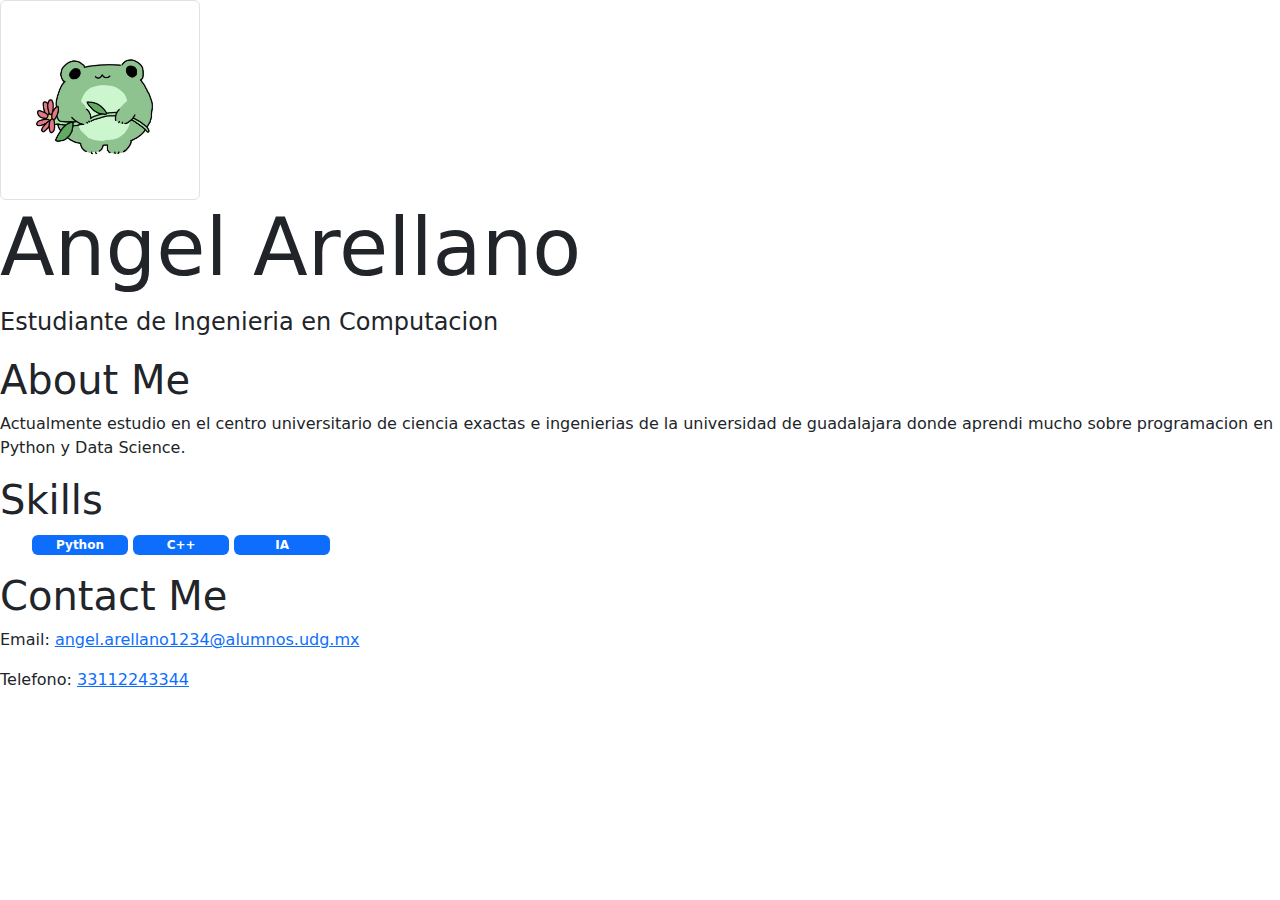
<file: pagina 1/index.html>
<!DOCTYPE html>
<html lang="en">
<head>
    <meta charset="UTF-8">
    <meta name="viewport" content="width=device-width, initial-scale=1.0">
    <title>Document</title>
    <link href="https://cdn.jsdelivr.net/npm/bootstrap@5.3.3/dist/css/bootstrap.min.css" rel="stylesheet" integrity="sha384-QWTKZyjpPEjISv5WaRU9OFeRpok6YctnYmDr5pNlyT2bRjXh0JMhjY6hW+ALEwIH" crossorigin="anonymous">
</head>
<body>
    <header>
        <img src="yo.jpg" class="img-thumbnail" alt="Angel Arellano" width="200" height="200">
        <h1 class="display-1">Angel Arellano</h1>
        <p class="fs-4">Estudiante de Ingenieria en Computacion</p>
    </header>
    <section id="about"  class="grid gap-1">
        <h2 class="display-6">About Me</h2>
        <p class="fs-6">Actualmente estudio en el centro universitario de ciencia exactas e ingenierias de la universidad de guadalajara donde aprendi mucho sobre programacion en Python y Data Science.</p>
    </section>
    <section id="skills">
        <h2 class="display-6">Skills</h2>
        <ul>
            <li class="badge text-bg-primary text-wrap" style="width: 6rem;">Python</li>
            <li class="badge text-bg-primary text-wrap" style="width: 6rem;">C++</li>
            <li class="badge text-bg-primary text-wrap" style="width: 6rem;">IA</li>
        </ul>
    </section>
    <footer>
        <h2 class="display-6">Contact Me</h2>
        <p class="fs-6">Email: <a href="angel.arellano1234@alumnos.udg.mx">angel.arellano1234@alumnos.udg.mx</a></p>
        <p class="fs-6">Telefono: <a href="33112243344" target="_blank">33112243344</a></p>
    </footer>
</body>
</html>
</file>
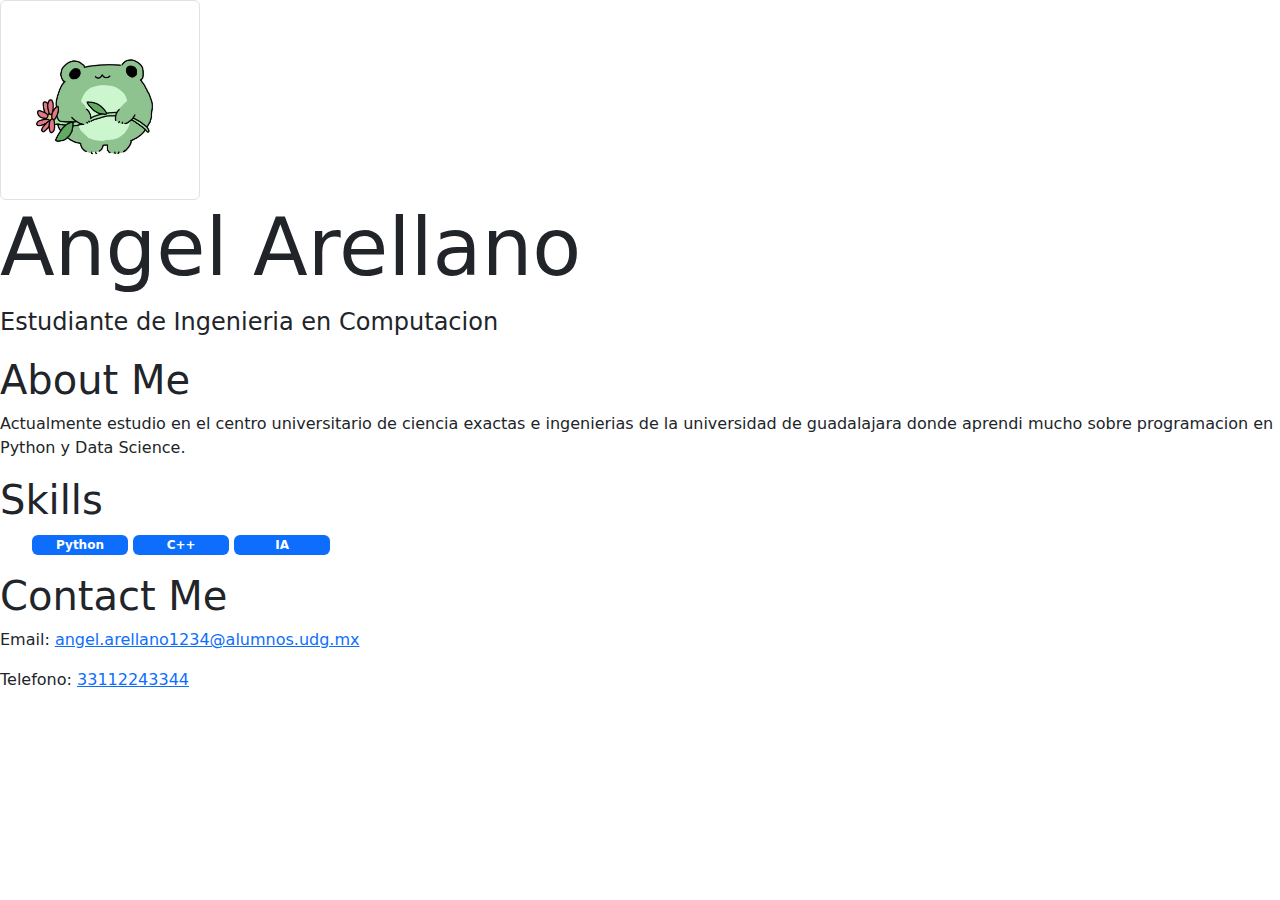
<file: pagina_1/index.html>
<!DOCTYPE html>
<html lang="es">
<head>
    <meta charset="UTF-8">
    <meta name="viewport" content="width=device-width, initial-scale=1.0">
    <title>Document</title>
    <link href="https://cdn.jsdelivr.net/npm/bootstrap@5.3.3/dist/css/bootstrap.min.css" rel="stylesheet" integrity="sha384-QWTKZyjpPEjISv5WaRU9OFeRpok6YctnYmDr5pNlyT2bRjXh0JMhjY6hW+ALEwIH" crossorigin="anonymous">
</head>
<body>
    <header>
        <img src="yo.jpg" class="img-thumbnail" alt="Angel Arellano" width="200" height="200">
        <h1 class="display-1">Angel Arellano</h1>
        <p class="fs-4">Estudiante de Ingenieria en Computacion</p>
    </header>
    <section id="about">
        <h2 class="display-6">About Me</h2>
        <p class="fs-6">Actualmente estudio en el centro universitario de ciencia exactas e ingenierias de la universidad de guadalajara donde aprendi mucho sobre programacion en Python y Data Science.</p>
    </section>
    <section id="skills">
        <h2 class="display-6">Skills</h2>
        <ul>
            <li class="badge text-bg-primary text-wrap" style="width: 6rem;">Python</li>
            <li class="badge text-bg-primary text-wrap" style="width: 6rem;">C++</li>
            <li class="badge text-bg-primary text-wrap" style="width: 6rem;">IA</li>
        </ul>
    </section>
    <footer>
        <h2 class="display-6">Contact Me</h2>
        <p class="fs-6">Email: <a href="angel@alumnos.udg.mx">angel.arellano1234@alumnos.udg.mx</a></p>
        <p class="fs-6">Telefono: <a href="33112243344" target="_blank">33112243344</a></p>
    </footer>
</body>
</html>
</file>
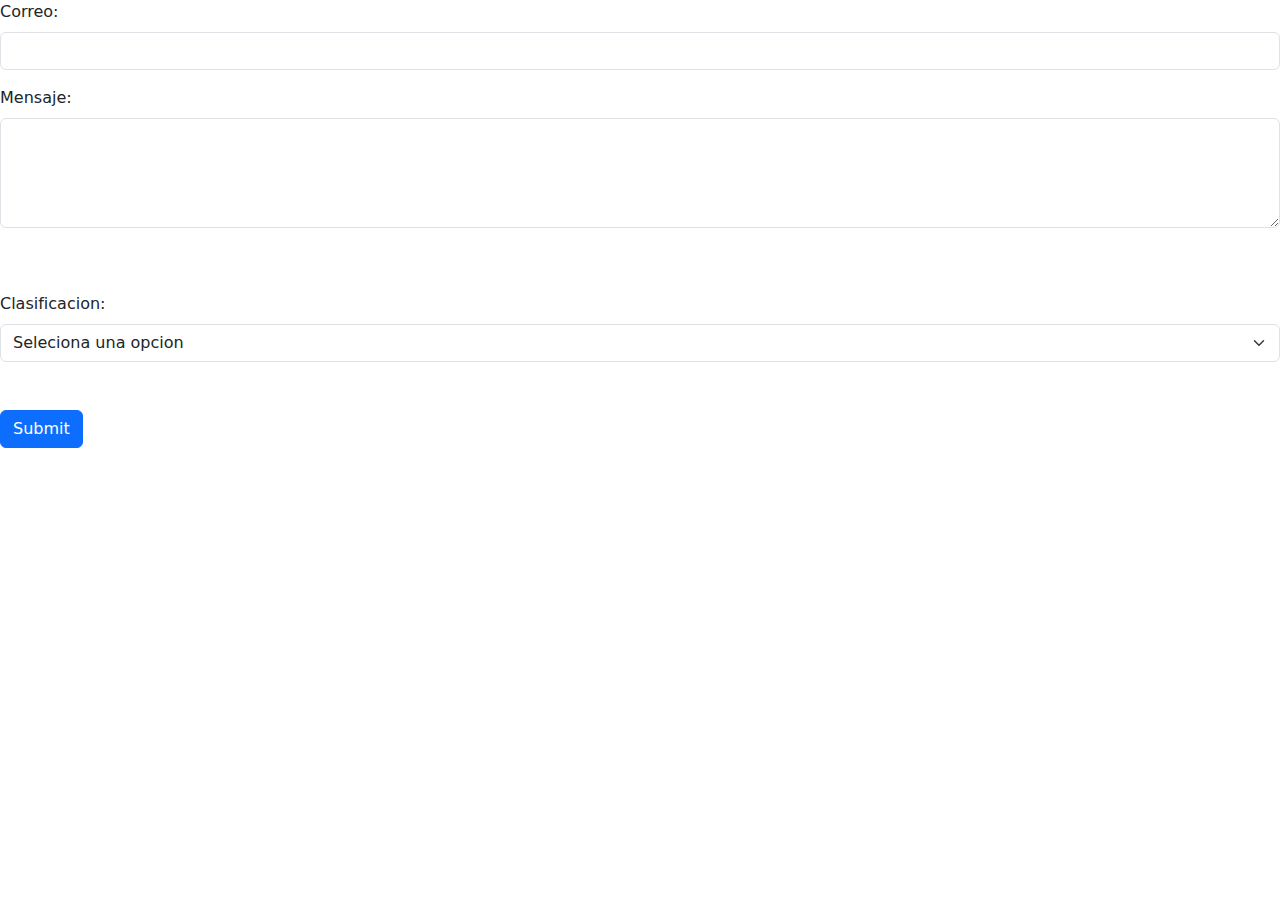
<file: pagina_2/contacto.html>
<!DOCTYPE html>
<html lang="es">
<head>
    <meta charset="UTF-8">
    <meta name="viewport" content="width=device-width, initial-scale=1.0">
    <title>Document</title>
    <link href="https://cdn.jsdelivr.net/npm/bootstrap@5.3.3/dist/css/bootstrap.min.css" rel="stylesheet" integrity="sha384-QWTKZyjpPEjISv5WaRU9OFeRpok6YctnYmDr5pNlyT2bRjXh0JMhjY6hW+ALEwIH" crossorigin="anonymous">
</head>
<body>
    <form>
        <div class="mb-3">
            <label for="correo" class="form-label" placeholder="name@example.com">Correo:</label>
            <input type="email" name="correo" class="form-control" aria-describedby="emailHelp">
        </div>
        <div class="mb-3">
            <label for="mensaje" class="form-label">Mensaje:</label><br>
            <textarea name="mensaje" id="mensaje" cols="30" rows="4" class="form-control"></textarea><br><br>
        </div>
        <div class="mb-3"></div>
            <label for="clasificacion" class="form-label">Clasificacion: </label>
            <select name="clasificacion" id="clasificacion" class="form-select">
                <option>Seleciona una opcion</option>
                <option value="contratacion">Contratacion</option>
                <option value="pregunta">Pregunta</option>
                <option value="otro">Otro</option>
            </select><br><br>
        </div>
        <input type="submit" value="Submit" class="btn btn-primary">
    </form>
</body>
</html>
</file>
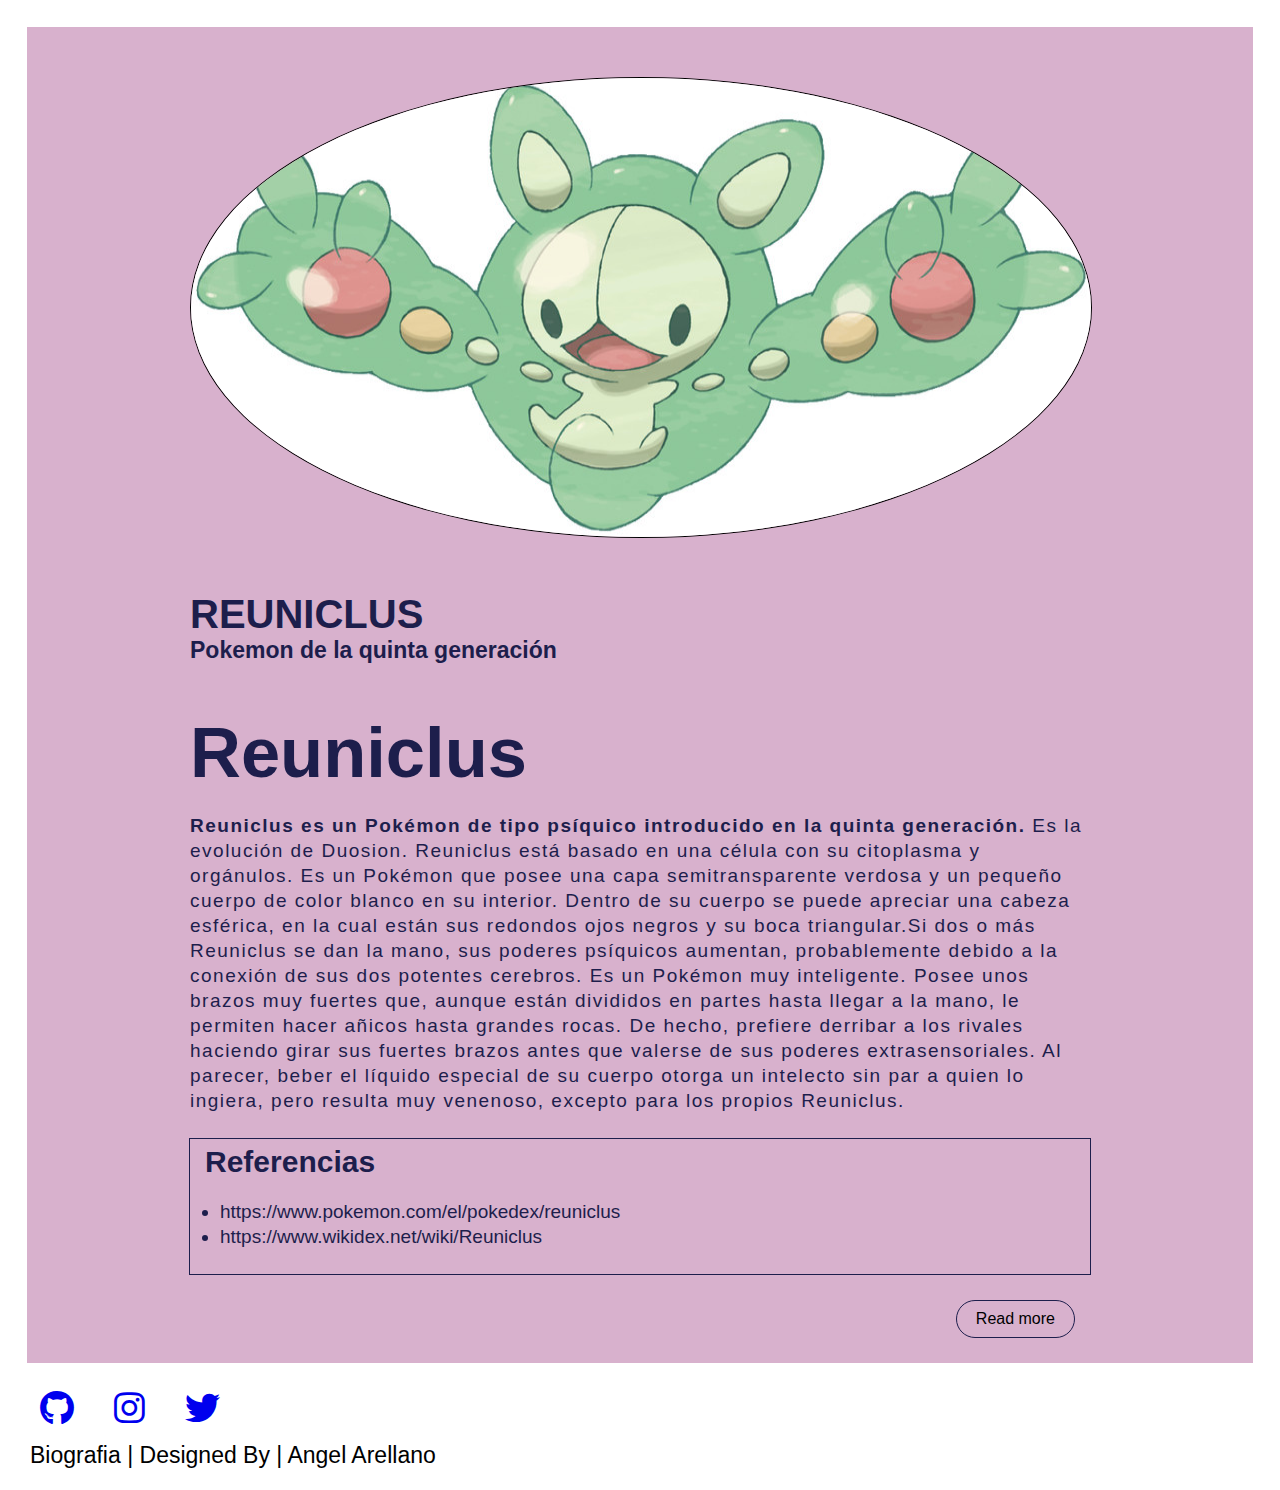
<file: pagina_3/personaje.html>
<!DOCTYPE html>
<html lang="es">
<head>
    <meta charset="UTF-8">
    <meta name="viewport" content="width=device-width, initial-scale=1.0">
    <title>Pagina de biografia de personaje</title>
    <link rel="stylesheet" href="estilo.css">
    <link rel="stylesheet" href="https://cdnjs.cloudflare.com/ajax/libs/font-awesome/6.0.0/css/all.min.css">
</head>
<body>
    <div class="main-container">
        <div class="content">
            <section class="top">
                <div class="image">
                    <img src="reuniclus.jpg">
                </div>
            </section>
            <section class="top">
                <div class="name">
                    <h1>Reuniclus</h1>
                    <h4>Pokemon de la quinta generación</h4>
                </div>
                
            </section>
            <section class="bottom">
                <div class="b-h">
                    <h2>Reuniclus</h2>
                </div>
                <div class="b-t">
                    <p><b>Reuniclus es un Pokémon de tipo psíquico introducido en la quinta generación.</b>  Es la evolución de Duosion.
                        Reuniclus está basado en una célula con su citoplasma y orgánulos. Es un Pokémon que posee una capa semitransparente 
                        verdosa y un pequeño cuerpo de color blanco en su interior. Dentro de su cuerpo se puede apreciar una cabeza esférica, 
                        en la cual están sus redondos ojos negros y su boca triangular.Si dos o más Reuniclus se dan la mano, sus poderes psíquicos 
                        aumentan, probablemente debido a la conexión de sus dos potentes cerebros. Es un Pokémon muy inteligente. Posee unos brazos 
                        muy fuertes que, aunque están divididos en partes hasta llegar a la mano, le permiten hacer añicos hasta grandes rocas. 
                        De hecho, prefiere derribar a los rivales haciendo girar sus fuertes brazos antes que valerse de sus poderes extrasensoriales. 
                        Al parecer, beber el líquido especial de su cuerpo otorga un intelecto sin par a quien lo ingiera, pero resulta muy venenoso, 
                        excepto para los propios Reuniclus.
                    </p>
                </div>
            </section>
            <section class="bio">
                <div class="bio-cont">
                    <h3>Referencias</h3>
                    <ul>
                        <li>
                            https://www.pokemon.com/el/pokedex/reuniclus
                        </li>
                        <li>
                            https://www.wikidex.net/wiki/Reuniclus
                        </li>
                        
                      </ul>
                </div>
            </section>
        </div>
        <section class="footer">
           <div>Read more</div> 
        </section>
    </div>
    <section>
      <section class="links">
        <div class="link-main">
            <div class="icon">
                <a href="https://github.com/AngelArellano2809/Pr-ctica-de-HTML-CSS-Framework-de-CSS-y-Git"><i class="fa-brands fa-github"></i> </a>
                   
            </div>
            <div class="icon">
                <a href="https://github.com/AngelArellano2809/Pr-ctica-de-HTML-CSS-Framework-de-CSS-y-Git"><i class="fa-brands fa-instagram"></i> </a>
                       
            </div>
            
            <div class="icon">
                <a href="https://github.com/AngelArellano2809/Pr-ctica-de-HTML-CSS-Framework-de-CSS-y-Git"><i class="fa-brands fa-twitter"></i> </a>
                     
            </div>

        </div>
        <div class="namee">
          <div class="namee-cont">
            <span> Biografia |   Designed By   |   Angel Arellano</span>
          </div>
        </div>
    </section>
        
    </section>
    
</body>
</html>
</file>
<file: pagina_3/estilo.css>
*{
    margin: 0;
    padding: 0;
    

}
body{
    font-family:'Helvetica Neue',Helvetica,Arial,sans-serif;
}
.main-container{
    height: 100%;
    border: 3vh solid white;
    background-color:rgba(194, 133, 176, 0.634);
}

.image img{
    width: 100vh;
    height: 51vh;
    border: 1px solid black;
    border-radius: 50%;

}

.top{
    max-width: 900px;
    margin: 0px auto;
    display: flex;
    justify-content: space-between;
    margin-top: 50px;
    align-items: flex-end;
}
.name h1{
    font-size: 40px;
    color: #1d1e4c;
    font-weight: bold;
    text-transform:uppercase;
}
.name h4{
    font-size: 23px;
    color: #1d1e4c;
    font-weight: bold;
    text-align: right;
}

.bottom{
    margin: 0px auto;
    margin-top: 50px;
    max-width: 900px;
    


}
.b-h{
    font-size: 47px;
    font-weight: 400;
    color: #1d1e4c;
    margin-bottom: 20px;
}
.b-t{
    color: #1d1e4c;
    font-size: 19px;
    line-height: 25px;

}
.b-t p{
    letter-spacing: 1.5px;

}

.bio-cont{
    margin-bottom: 50px;
    color: #1d1e4c;
    font-size: 17px;
    line-height: 25px;
    border: 1px solid #1d1e4c;
    margin: 0px auto;
    margin-top: 25px;
    max-width: 900px;
}

.bio-cont h3{
    margin-bottom: 25px;
    margin-top: 10px;
    margin-left: 15px;
    font-size: 30px;
    
}
.bio-cont ul{
    margin-left: 30px;
    font-size: 19px;
    line-height: 25px;
    margin-bottom: 25px;
}
.bio-cont ul li:hover{
    cursor: pointer;
}
.footer{
    text-align: right;
    display: flex;
    justify-content: right;
    margin: 10px auto;
    max-width: 900px;
}
.footer div{
    margin: 15px;
    border: #1d1e4c 1px solid;
    border-radius: 50px;
    padding: 9px 19px;
    
}
.footer div:hover{
    background-color: #1b1c600d;
    cursor: pointer;
    transition: all 0.5s ease;
}
.fa-brands:hover{
    transition: all 0.5s ease;
    font-size: 40px;
}
.fa-brands{
    font-family: "Font Awesome 6 Brands";
    font-weight: 400;
    font-size: 35px;
    margin-left: 40px;
    }

.link-main{
    display: flex;
    height: 30px;
}

.name{

    height: 70px;
    align-items: center;
    font-size: 23px;
}
.namee-cont{
    margin-left: 30px;
    
}
.links{
    display: flex;
    flex-direction: column;
    justify-content: space-between;
}

.namee{
    display: flex;
    height: 70px;
    align-items: center;
    font-size: 23px;
}
</file>
